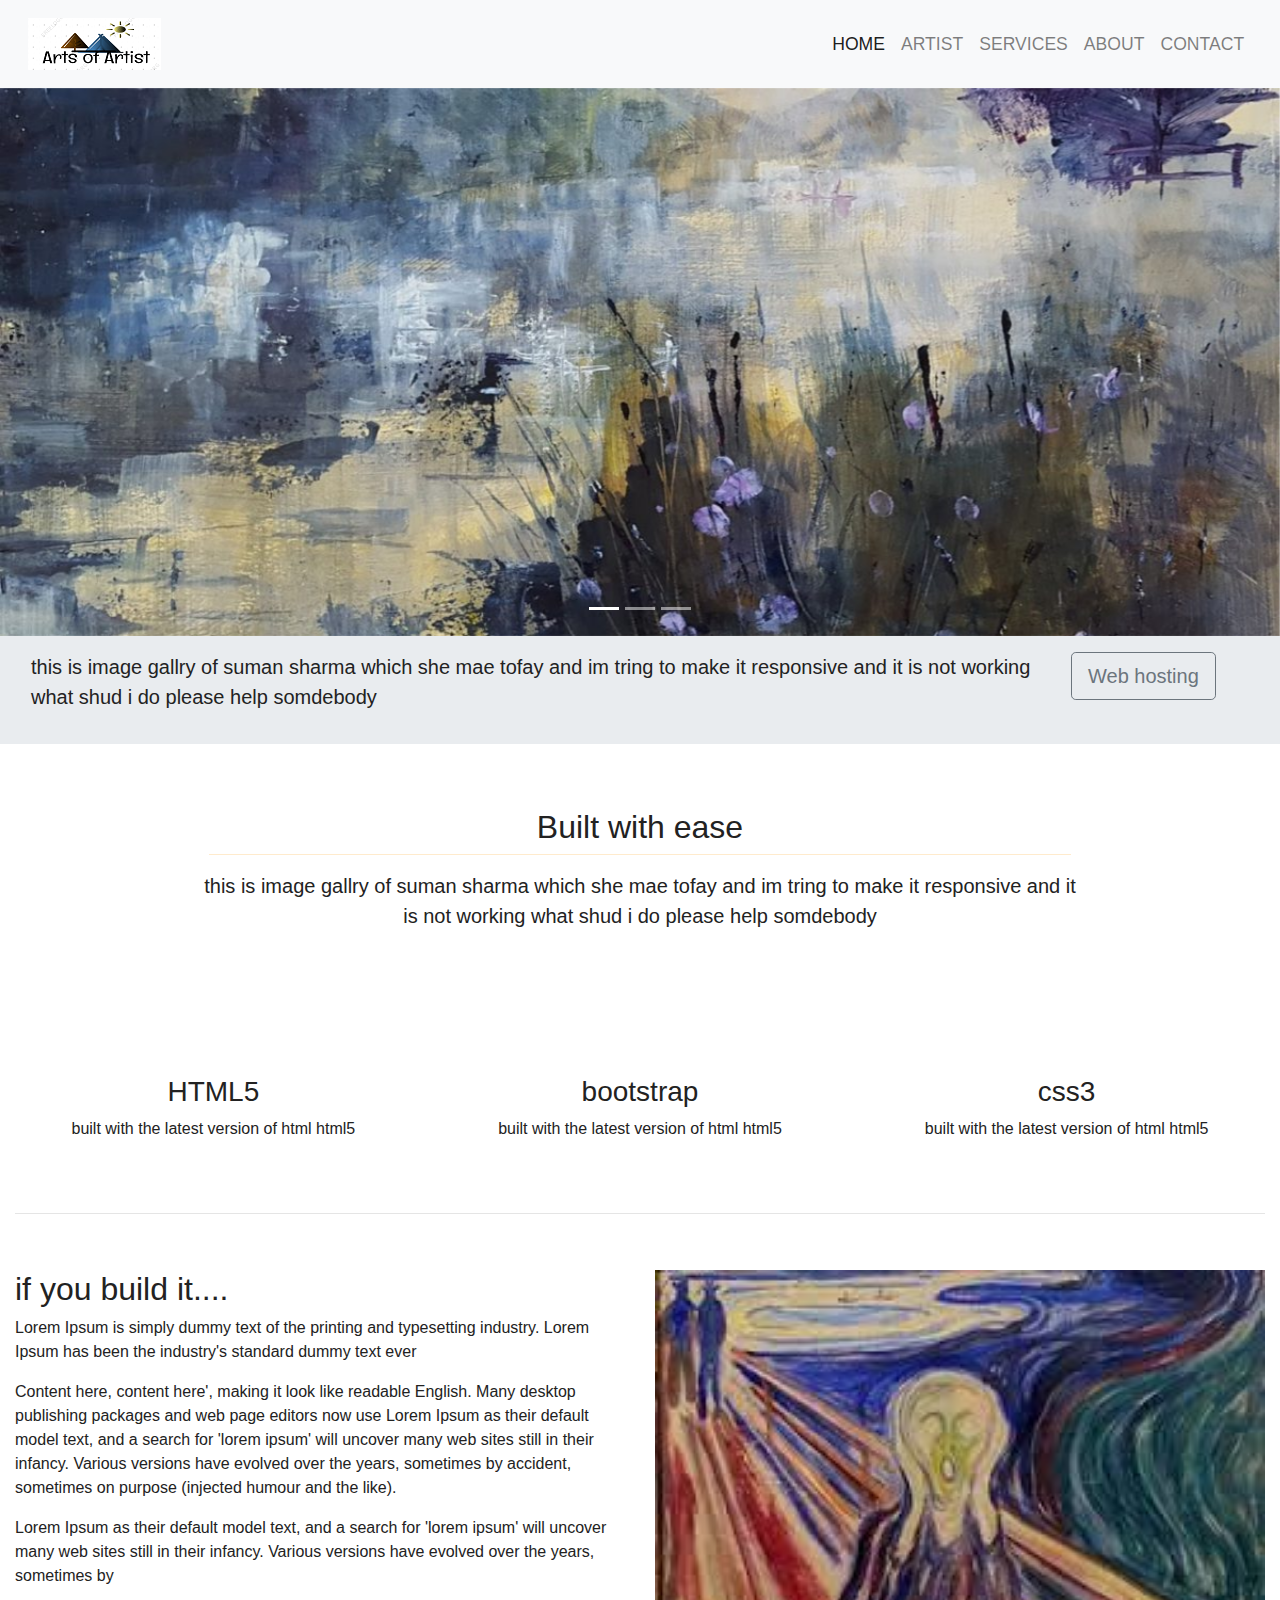
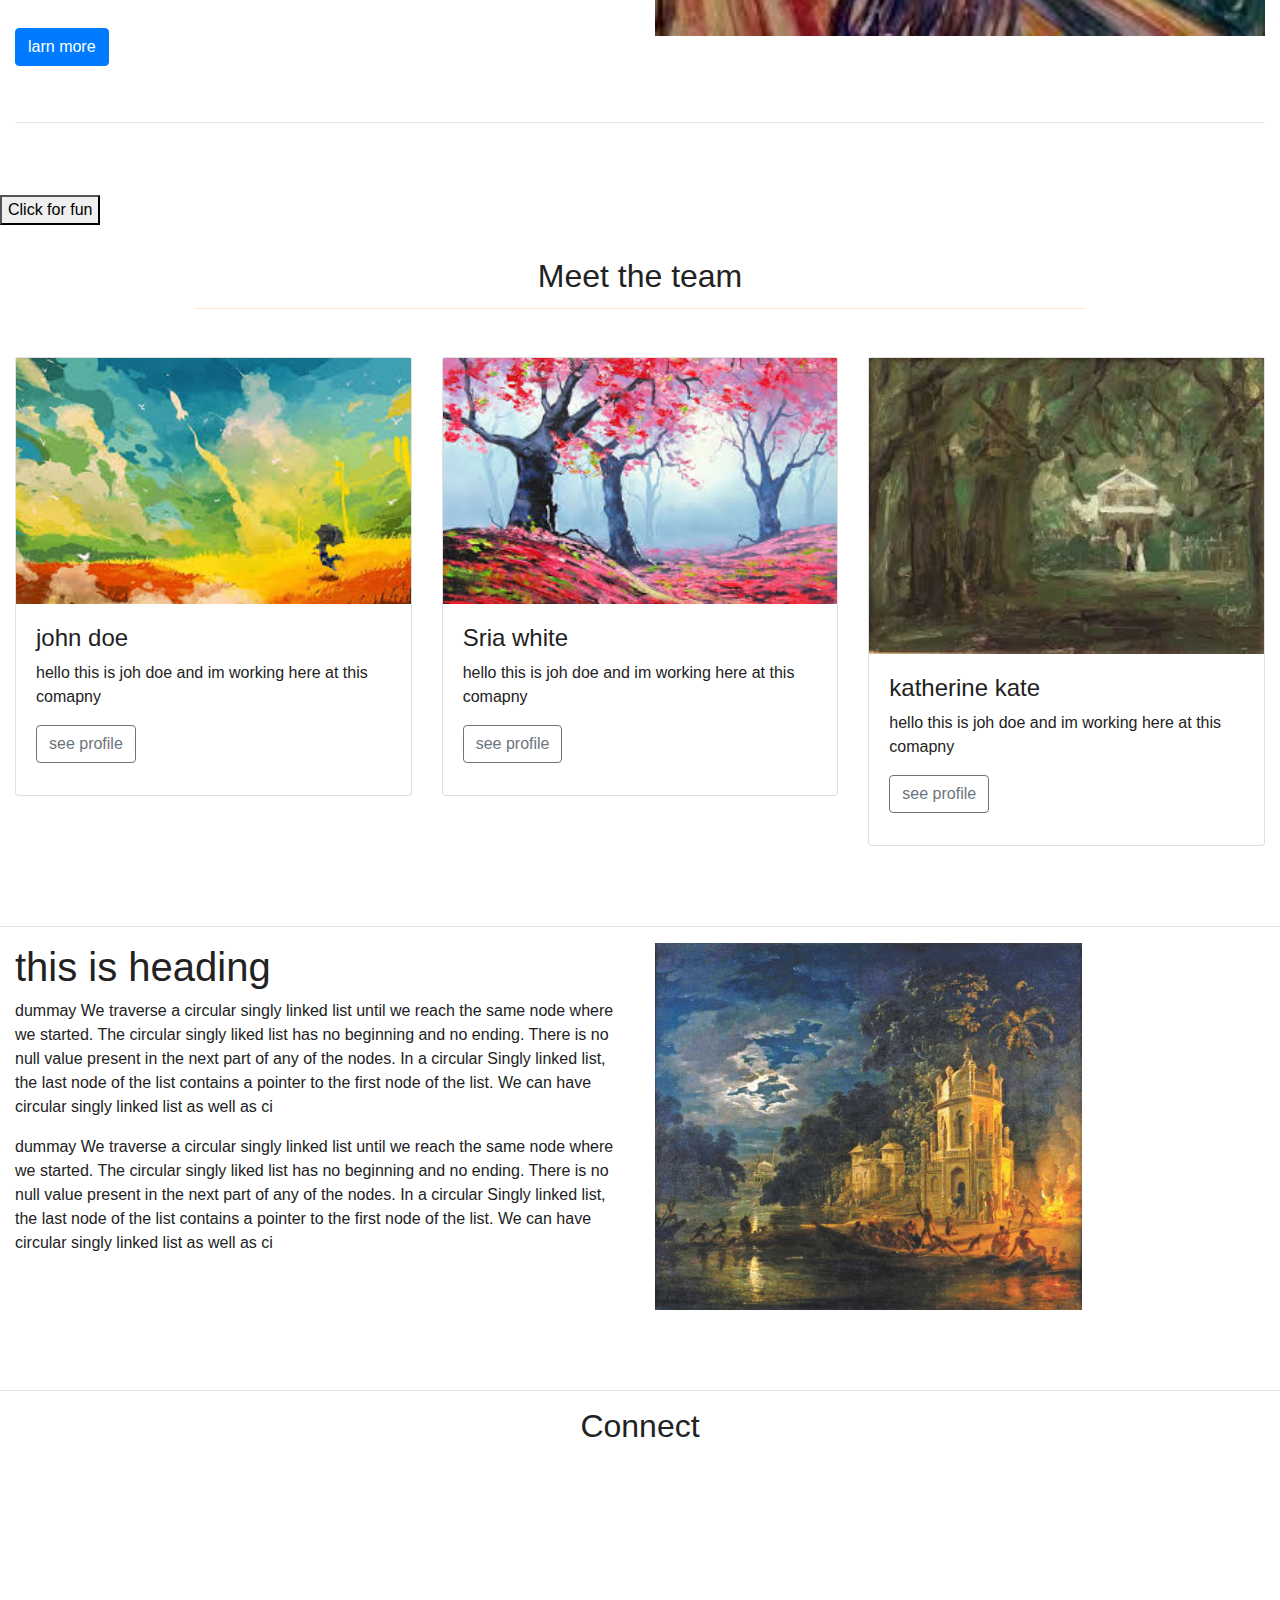
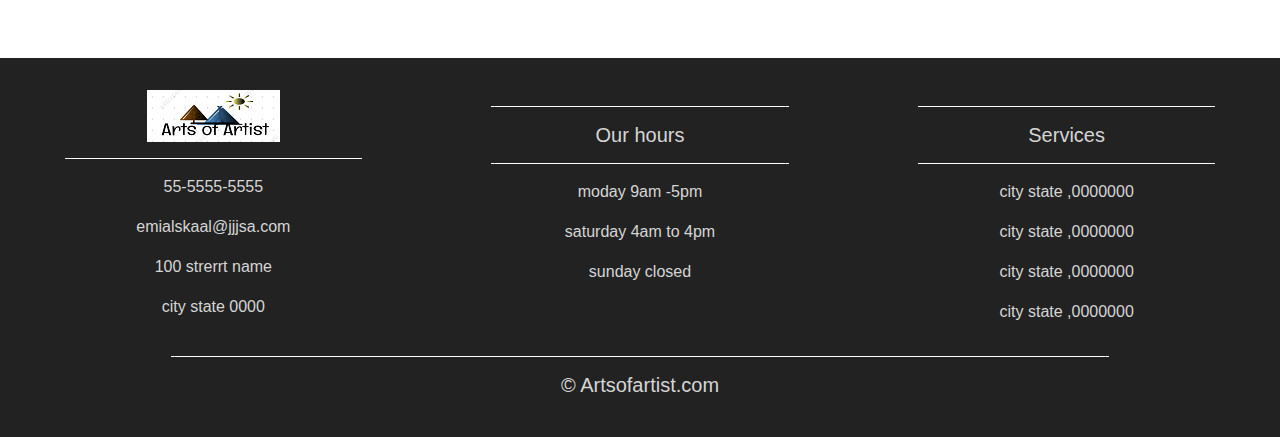
<file: index.html>
<!DOCTYPE html>
<html lang="en">
<head>
    <meta charset="UTF-8">
    <meta name="viewport" content="width=device-width, initial-scale=1.0">
    <meta http-equiv="X-UA-Compatible" content="ie=edge">
    <title>Boostrap responsive project</title>
    <link rel="stylesheet" href="https://maxcdn.bootstrapcdn.com/bootstrap/4.5.0/css/bootstrap.min.css">
  <script src="https://ajax.googleapis.com/ajax/libs/jquery/3.5.1/jquery.min.js"></script>
  <script src="https://cdnjs.cloudflare.com/ajax/libs/popper.js/1.16.0/umd/popper.min.js"></script>
  <script src="https://maxcdn.bootstrapcdn.com/bootstrap/4.5.0/js/bootstrap.min.js"></script>
  <!-- <script src="https://use.fontawesome.com/d26466dafd.js"></script> -->
  <link rel="stylesheet" href="https://use.fontawesome.com/releases/v5.7.0/css/all.css" integrity="sha384-lZN37f5QGtY3VHgisS14W3ExzMWZxybE1SJSEsQp9S+oqd12jhcu+A56Ebc1zFSJ" crossorigin="anonymous">
  <link rel="stylesheet" href="style.css">
    
</head>
<body>
<!-- Navigation bar -->
<nav class=" navbar navbar-expand-md navbar-light bg-light sticky-top">
  <div class="container-fluid">
    <a href="#" class="navbar-brand"><img src="img/logo.png" alt=""></a>
 <button class="navbar-toggler" type="button" data-toggle="collapse" data-target="#navbarResponsive">
   <span class="navbar-toggler-icon"></span>
 </button>
 <div class="collapse navbar-collapse" id="navbarResponsive">
   <ul class="navbar-nav ml-auto">
      <li class="nav-item active">
        <a href="#" class="nav-link">HOME</a>
      </li>
      <li class="nav-item">
          <a href="#" class="nav-link">ARTIST</a>
        </li>
      <li class="nav-item">
            <a href="#" class="nav-link">SERVICES</a>
          </li>
      <li class="nav-item">
              <a href="#" class="nav-link">ABOUT</a>
          </li>
      <li class="nav-item">
              <a href="#" class="nav-link">CONTACT</a>
            </li>

   </ul>
 </div>
  </div>
</nav>

<!-- image slider -->
<div class="carousel slide" data-ride="carousel" id="slides">
  
  <ul class="carousel-indicators">
    <li data-target="#slides" data-slide-to="0" class="active"></li>
    <li data-target="#slides" data-slide-to="1"></li>
    <li data-target="#slides" data-slide-to="2"></li>
  </ul>
  
  <div class="carousel-inner">
    <div class="carousel-item active">
      <img src="img/1.jpg" alt="">
    </div>
    <div class="carousel-item">
        <img src="img/2.jpg" alt="">
      </div>
      <div class="carousel-item">
          <img src="img/3.jpg" alt="">
      </div>
  </div>
</div>

<!-- jumbotron -->
<div class="container-fluid">
<div class="row jumbotron">
     <div class="col-xs-12 col-sm-12 col-md-9 col-lg-9 col-xl-10">
         <p class="lead">
    this is image gallry of suman sharma which she mae tofay and im tring to make it responsive
    and it is not working what shud i do please help somdebody
    </p>
      </div>

<div class="col-xs-12 col-sm-12 col-md-3 col-lg-3 col-xl-2">
<a href="#"></a><button class="btn btn-outline-secondary btn-lg" type="button" >Web hosting
</button></a>
</div>
  </div>
</div>

<!-- welcome section -->
<div class="container-fluid padding">
<div class="row welcome text-center">
  <div class="col-12">
    <h1 class="display-4">
      Built with ease
    </h1>
    <hr>
    <div class="col-12">
      <p class="lead">
        this is image gallry of suman sharma which she mae tofay and im tring to make it responsive 
        and it is not working what shud i do please help somdebody
      </p>
    </div>
  </div>
</div>
</div>
<!-- three column section -->
<div class="container-fluid padding">
  <div class="row text-center padding">
    <div class="col-xs-12 col-sm-6 col-md-4">
      <i class="fas fa-code"> </i>
      <h3>HTML5</h3>
      <p>built with the latest version of html html5</p>
     </div>
     <div class="col-xs-12 col-sm-6 col-md-4">
        <i class="fas fa-bold"> </i>
        <h3>bootstrap</h3>
        <p>built with the latest version of html html5</p>
       </div>
       <div class="col-sm-12 col-md-4">
          <i class="fab fa-css3"> </i>
          <h3>css3</h3>
          <p>built with the latest version of html html5</p>
         </div>
  </div>
  <hr class="my-4">
</div>

<!-- two column section -->
<div class="container-fluid padding">
  <div class="row padding">
    <div class="col-md-12 col-lg-6">
      <h2>if you build it....</h2>
      <p>Lorem Ipsum is simply dummy text of the printing and typesetting industry. 
        Lorem Ipsum has been the industry's standard dummy text ever</p>
        <p>
            Content here, content here', making it look like readable English.
             Many desktop publishing packages and web page editors now use Lorem Ipsum as their default model text, and a search for 'lorem ipsum' will uncover many web sites still in their infancy. Various versions have evolved over the years, sometimes by accident, sometimes on purpose (injected humour and the like).
        </p>
        <p>
            Lorem Ipsum as their default model text, and a search for 'lorem ipsum' will uncover many web sites still in their infancy.
             Various versions have evolved over the years, sometimes by
        </p>
        <br>
        <a href="#" class="btn btn-primary">larn more</a>
    </div>
    <div class="col-lg-6">
      <img src="img/bg-1 (5).jpg" alt="h" width="100%">
    </div>
  </div>
  <hr class="my-4">
</div>

<!-- fixed background -->
<figure>
  <div class="fixed-wrap">
    <div id="fixed">
    </div>
  </div>
</figure>

<!-- Emoji section -->

<button class="fun" data-toggle="collapse" data-target="#emoji" width=100%>
Click for fun
</button>
<div id="emoji" class="collapse">
  <div class="container-fluid padding">
    <div class="row text-center">
      <div class="col-sm-6 col-md-3">
        <img src="img/panda_files/panda.gif" alt="" class="gif">
      </div>
      <div class="col-sm-6 col-md-3">
          <img src="img/panda_files/panda.gif" alt="" class="gif">
        </div>
        <div class="col-sm-6 col-md-3">
            <img src="img/panda_files/panda.gif" alt="" class="gif">
          </div>

          <div class="col-sm-6 col-md-3">
              <img src="img/panda_files/panda.gif" alt="" class="gif">
            </div>
    </div>
  </div>
</div>
<!-- meet the team -->
<div class="container-fluid padding">
  <div class="row welcome text-center">
    <div class="col-12">
      <h1 class="display-4">Meet the team </h1>
    </div>
    <hr>
  </div>
</div> 

<!-- Cards -->
<div class="container-fluid padding">
  <div class="row padding">
    <div class="col-md-4">
      <div class="card">
        <img src="img/bg-1.jpg" alt="">
        <div class="card-body">
          <div class="card-title">
            <h4>john doe</h4>
            <p>hello this is joh doe and im working here at this 
              comapny
            </p>
            <a href="#" class="btn btn-outline-secondary">see profile</a>
          </div>
        </div>
      </div>
    </div>
    <div class="col-md-4">
      <div class="card">
        <img src="img/bg-2.jpg" alt="">
        <div class="card-body">
          <div class="card-title">
            <h4>Sria white</h4>
            <p>hello this is joh doe and im working here at this 
              comapny
            </p>
            <a href="#" class="btn btn-outline-secondary">see profile</a>
          </div>
        </div>
      </div>
    </div>
    <div class="col-md-4">
      <div class="card">
        <img src="img/bg-3.jpg" alt="">
        <div class="card-body">
          <div class="card-title">
            <h4>katherine kate</h4>
            <p>hello this is joh doe and im working here at this 
              comapny
            </p>
            <a href="#" class="btn btn-outline-secondary">see profile</a>
          </div>
        </div>
      </div>
    </div>

  </div>
</div>
<hr>

<!-- Two column section -->
<div class="container-fluid padding">
  <div class="row padding">
    <div class="col-lg-6">
      <h1>this is heading</h1>
      <p>
        dummay We traverse a circular singly linked list until we reach the same node where we started. The circular singly liked list has no beginning and no ending. 
        There is no null value present in the next part of any of the nodes.
        In a circular Singly linked list, the last node of the list contains a pointer to the first node of the list.
         We can have circular singly linked list as well as ci
      </p>
      <p>
        dummay We traverse a circular singly linked list until we reach the same node where we started. The circular singly liked list has no beginning and no ending. 
        There is no null value present in the next part of any of the nodes.
        In a circular Singly linked list, the last node of the list contains a pointer to the first node of the list.
         We can have circular singly linked list as well as ci
      </p>
    </div>
    <div class="col-lg-6">
      <img src="img/bg-1 (2).jpg" alt="" class="img-fluid" width="70%" height="50%">
    </div>
  </div>
</div>
<hr>


<!-- Connect -->
<div class="container-fluid padding">
  <div class="row text-center padding">
    <div class="col-12">
      <h2>Connect</h2>
    </div>
    <div class="col-12 social padding">
      <a href="#"><i class="fab fa-facebook"></i></a>
        <a href="#"><i class="fab fa-twitter"></i></a>
          <a href="#"><i class="fab fa-google-plus-g"></i></a>
            <a href="#"><i class="fab fa-instagram"></i></a>
              <a href="#"><i class="fab fa-youtube"></i></a>
              
    </div>
  </div>
</div>


<!-- Footer -->
<footer>
  <div class="container-fluid padding">
    <div class="row text-center">
      <div class="col-md-4">
        <img src="img/logo.png" alt="">
        <hr class="light">
        <p>55-5555-5555</p>
        <p>emialskaal@jjjsa.com</p>
        <p>100 strerrt name</p>
        <p>city state 0000</p>
      </div>
      <div class="col-md-4">
        <hr class="light">
        <h5>Our hours</h5>
        <hr class="light">
        <p>moday 9am -5pm</p>
        <p>saturday 4am to 4pm</p>
        <p>sunday closed</p>
        </div>
        <div class="col-md-4">
          <hr class="light">
        <h5>Services</h5>
        <hr class="light">
        <p>city state ,0000000</p>
        <p>city state ,0000000</p>
        <p>city state ,0000000</p>
        <p>city state ,0000000</p>
        </div>
        <div class="col-12">
          <hr class="light">
          <h5>&copy; Artsofartist.com</h5>
        </div>
    </div>
  </div>
</footer>

</body>
</html>
</file>
<file: style.css>
/* @import url('https://fonts.googleapis.com/css?family=Muli&display=swap');
@import url('https://fonts.googleapis.com/css?family=Quicksand&display=swap'); */

html,body{
    height: 50%;
    width: 100%;
    font-family: sans-serif;
    color: #222;
}
.navbar{
    padding: .8rem;
}
.navbar-nav li {
    padding: right 20px;
}
.nav-link{
    font-size: 1.1em !important;
}
.carousel-inner img {
    width: 100%;
    height: 100%;
}
.jumbotron{
    padding: 1rem;
    border-radius: 0;
}
.display-4{
    font-size: 200%;
}
.padding{
    padding-bottom: 2rem;
}
.welcome{
    width: 75%;
    margin: 0 auto;
    padding-top: 2rem;
}
.welcome hr{
    border-top: 1px solid blanchedalmond;
    width: 95%;
    margin-top: .3rem;
    margin-bottom: 1rem;
}
.fa-code{
    color: #e54d26;
}
.fa-bold{
    color: navy;
}
.fa-css3{
    color: black;
}
.fa-code, .fa-bold, .fa-css3{
    font-size: 4em;
    margin: 1rem;
}
.social a{
    font-size: 4.5em;
    padding: 3rem;
}
.fa-facebook{
    color: blue;
}
.fa-twitter{
    color: #00aced;
}
.fa-google-plus-g{
    color: #dd4b39;
}
.fa-instagram {
color: #517fa4;
}
.fa-youtube{
    color: red;
}
footer{
    background-color: #222;
    color: #d5d5d5;
    padding-top: 2rem;

}
hr.light{
border-top:1px solid white;
color: #d5d5d5;
width: 75%;
}














/*@media(max-width: 992px){

}
@media (max-width: 768px){
    
}

@media (max-width: 576px){

}

.carousel-item{
    transition: -webkit-transform 0.5s ease;
    transition: transform 0.5s ease;
    transition: transform 0.5s ease, transform 0.5s ease;
    -webkit-backface-visibility: visible;
    backface-visibility: visible;
}
figure{
    position: relative;
    width: 100%;
    height: 60%;
    margin: 0!important;
}
</file>
